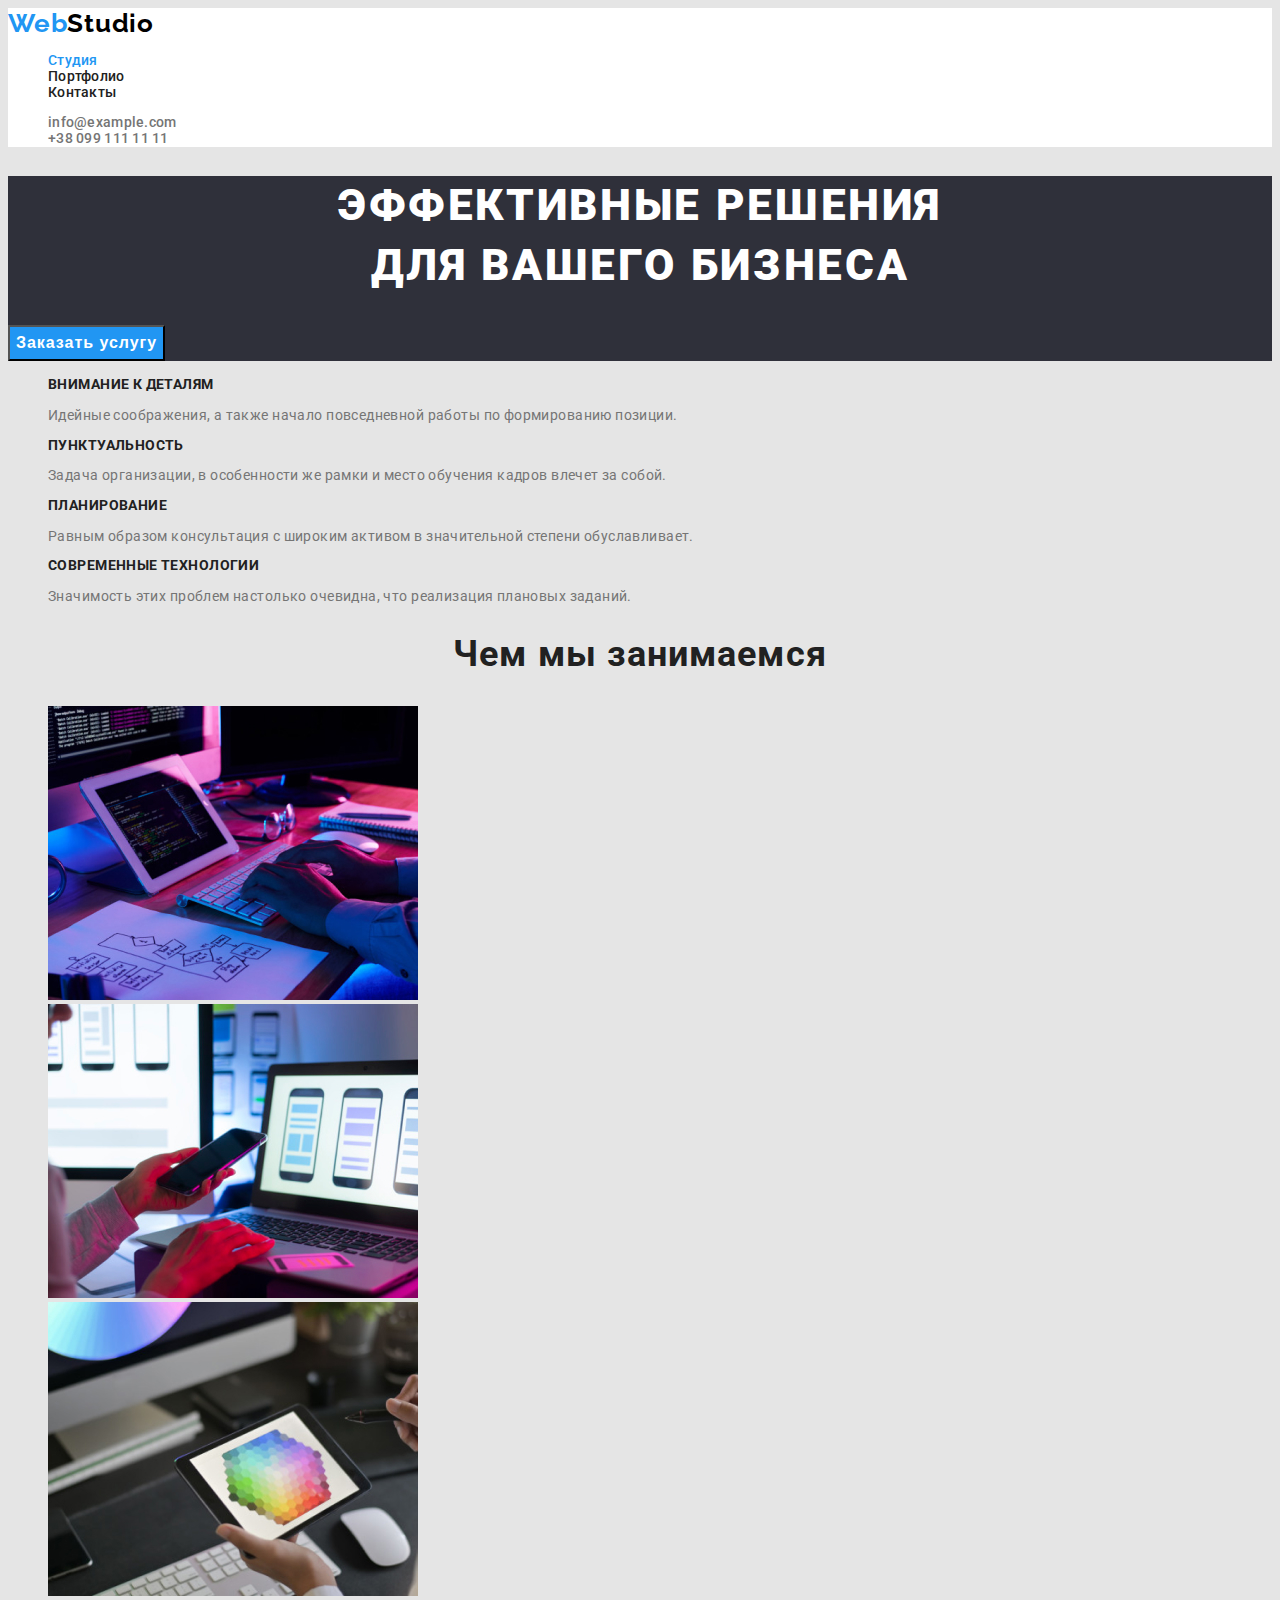
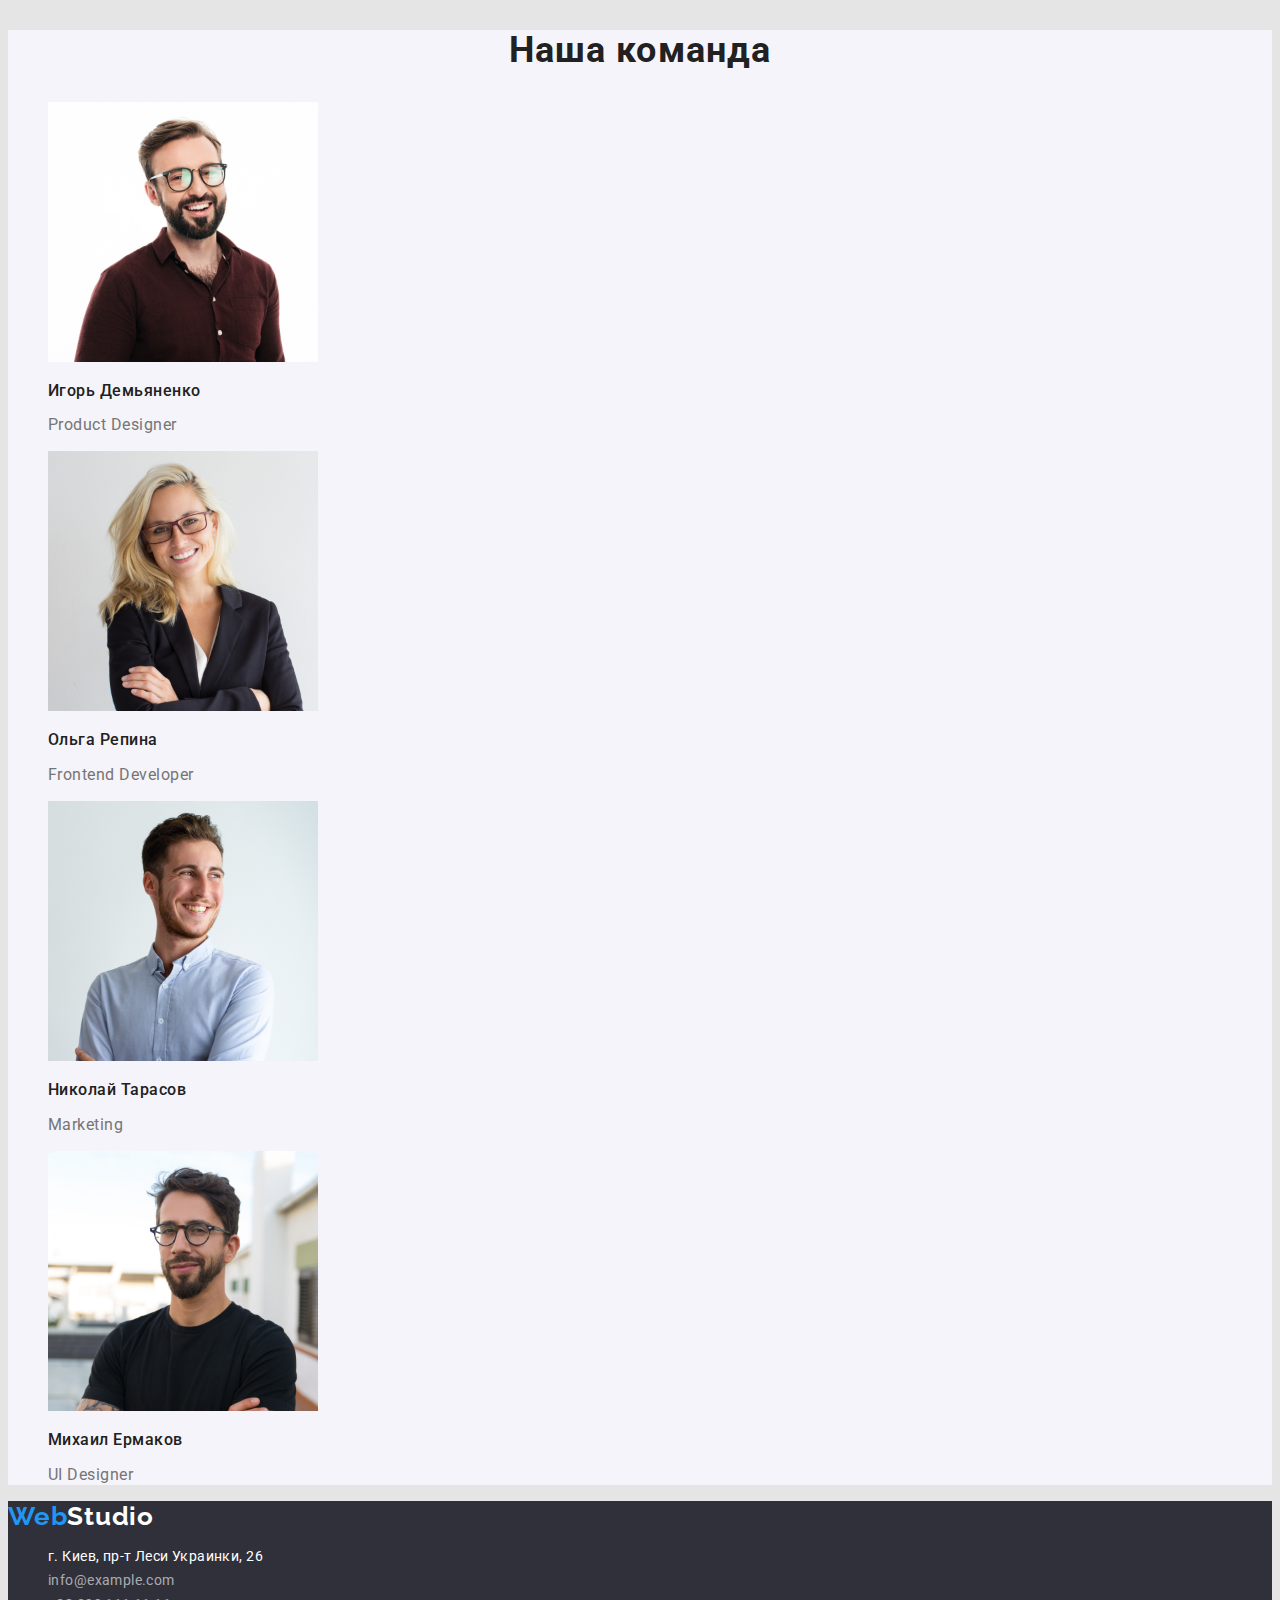
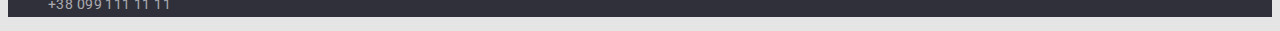
<file: index.html>
<!DOCTYPE html>
<html lang="ru">

<head>
    <meta charset="UTF-8" />
    <meta http-equiv="X-UA-Compatible" content="IE=edge" />
    <meta name="viewport" content="width=device-width, initial-scale=1.0" />
    <title>spec</title>
    <link href="https://fonts.googleapis.com/css2?family=Roboto:wght@400;500;700;900&display=swap" rel="stylesheet">
    <link href="https://fonts.googleapis.com/css2?family=Raleway:wght@700&display=swap" rel="stylesheet">
    <link rel="stylesheet" href="./css/styles.css">

    <!--Шапка-->
    <header>
        <nav>
            <a href="./index.html" class="logo-header">Web<span class="span-nav">Studio</span></a>
            <ul class="site-nav list">
                <li><a href="" class="link current">Студия</a></li>
                <li><a href="./portfolio.html" class="link">Портфолио</a></li>
                <li><a href="" class="link">Контакты</a></li>
            </ul>
        </nav>
        <ul class="contact-nav list text">
            <li>
                <a href="info@example.com" class="link">info@example.com</a>
            </li>
            <li>
                <a href="tel:+380991111111" class="link">+38 099 111 11 11</a>
            </li>
        </ul>
    </header>
    <main>
        <!--герой-->
        <section class="hero">
            <h1 class="hero-title">
                Эффективные решения<br />
                для вашего бизнеса
            </h1>

            <button type="button" class="button primary">Заказать услугу</button>
        </section>
        <!--перечень-->
        <section class="section">
            <ul class="skroll-list list">
                <li class="skroll-list-element">
                    <h3 class="skroll-list-title">Внимание к деталям</h3>
                    <p class="skroll-list-paragraph">
                        Идейные соображения, а также начало повседневной работы по
                        формированию позиции.
                    </p>
                </li>
                <li class="skroll-list-element">
                    <h3 class="skroll-list-title">Пунктуальность</h3>
                    <p class="skroll-list-paragraph">
                        Задача организации, в особенности же рамки и место обучения кадров
                        влечет за собой.
                    </p>
                </li>
                <li class="skroll-list-element">
                    <h3 class="skroll-list-title">Планирование</h3>
                    <p class="skroll-list-paragraph">
                        Равным образом консультация с широким активом в значительной
                        степени обуславливает.
                    </p>
                </li>
                <li class="skroll-list-element">
                    <h3 class="skroll-list-title">Современные технологии</h3>
                    <p class="skroll-list-paragraph">
                        Значимость этих проблем настолько очевидна, что реализация
                        плановых заданий.
                    </p>
                </li>
            </ul>
        </section>
        <!--чем мы занимаемся-->
        <section class="section">
            <h2 class="section-title">Чем мы занимаемся</h2>
            <ul class="section-title-list list">
                <li>
                    <img src="./images/1.jpg" alt=" набо текста на клавиатуре" width="370" />
                </li>
                <li>
                    <img src="./images/2.jpg" alt="рука с телефоном перед ноутбуком" width="370" />
                </li>
                <li>
                    <img src="./images/3.jpg" alt="графический планшет в руке" width="370" />
                </li>
            </ul>
        </section>
        <!--наша команда-->
        <section class="command-section">
            <h2 class="command-title">Наша команда</h2>
            <ul class="command-list list">
                <li class="command-list-element">
                    <a href=""><img src="./images/4.jpg" alt="Игорь Демьяненко" width="270" /></a>
                    <h3 class="command-list-title">Игорь Демьяненко</h3>
                    <p class="command-list-paragraph">Product Designer</p>
                </li>
                <li class="command-list-element">
                    <a href=""><img src="./images/5.jpg" alt="Ольга Репина" width="270" /></a>
                    <h3 class="command-list-title">Ольга Репина</h3>
                    <p class="command-list-paragraph">Frontend Developer</p>
                </li>
                <li class="command-list-element">
                    <a href=""><img src="./images/6.jpg" alt="Николай Тарасов" width="270" /></a>
                    <h3 class="command-list-title">Николай Тарасов</h3>
                    <p class="command-list-paragraph">Marketing</p>
                </li>
                <li class="command-list-element">
                    <a href=""><img src="./images/7.jpg" alt="Михаил Ермаков" width="270" /></a>
                    <h3 class="command-list-title">Михаил Ермаков</h3>
                    <p class="command-list-paragraph">UI Designer</p>
                </li>
            </ul>

        </section>
    </main>

    <!--футер-->
    <footer class="footer">
        <a href="./index.html" class="logo-footer">Web<span class="span-footer">Studio</span></a>
        <address>
            <ul class="footer-contact list ">
                <li>
                    <a href="" class="address">г. Киев, пр-т Леси Украинки, 26</a>
                </li>
                <li>
                    <a href="info@example.com" class="link">info@example.com</a>
                </li>
                <li>
                    <a href="tel:+38-099-111-11-11" class="link">+38 099 111 11 11</a>
                </li>
            </ul>
        </address>
    </footer>
    </body>

</html>
</file>
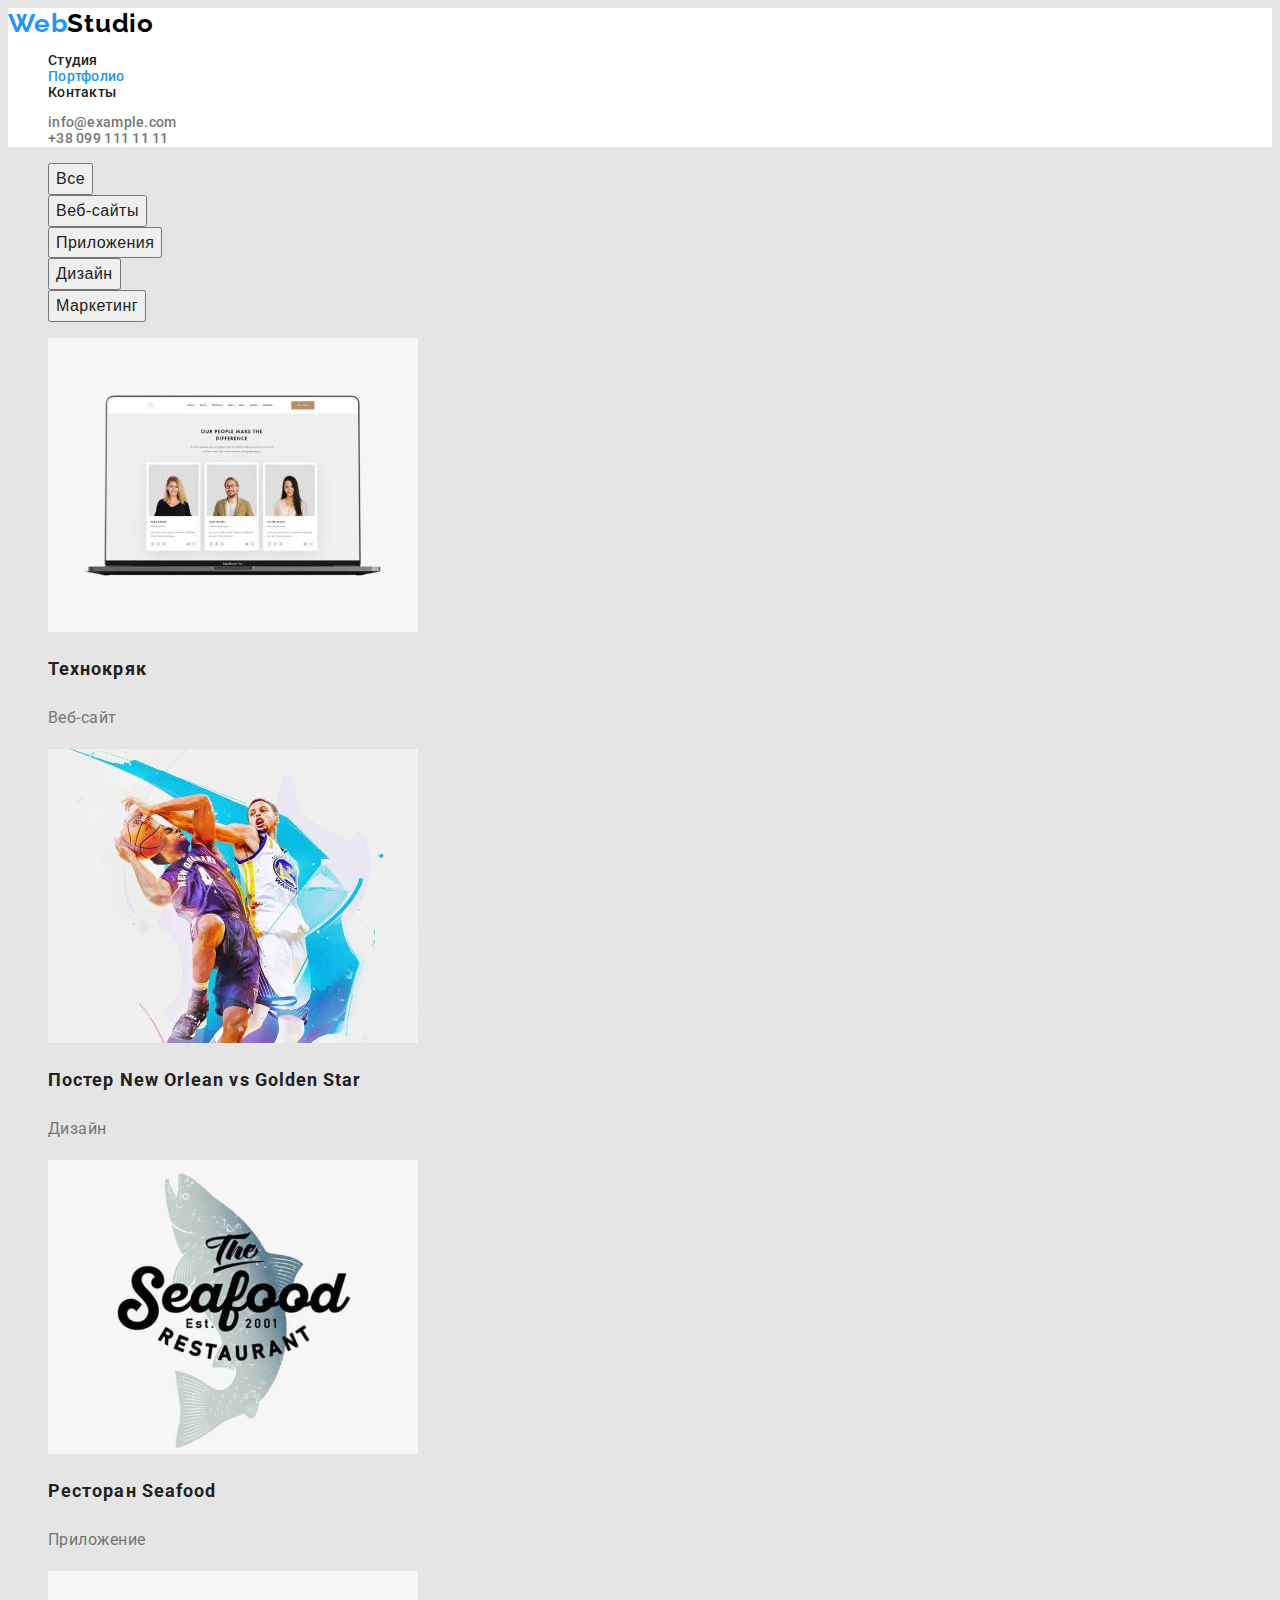
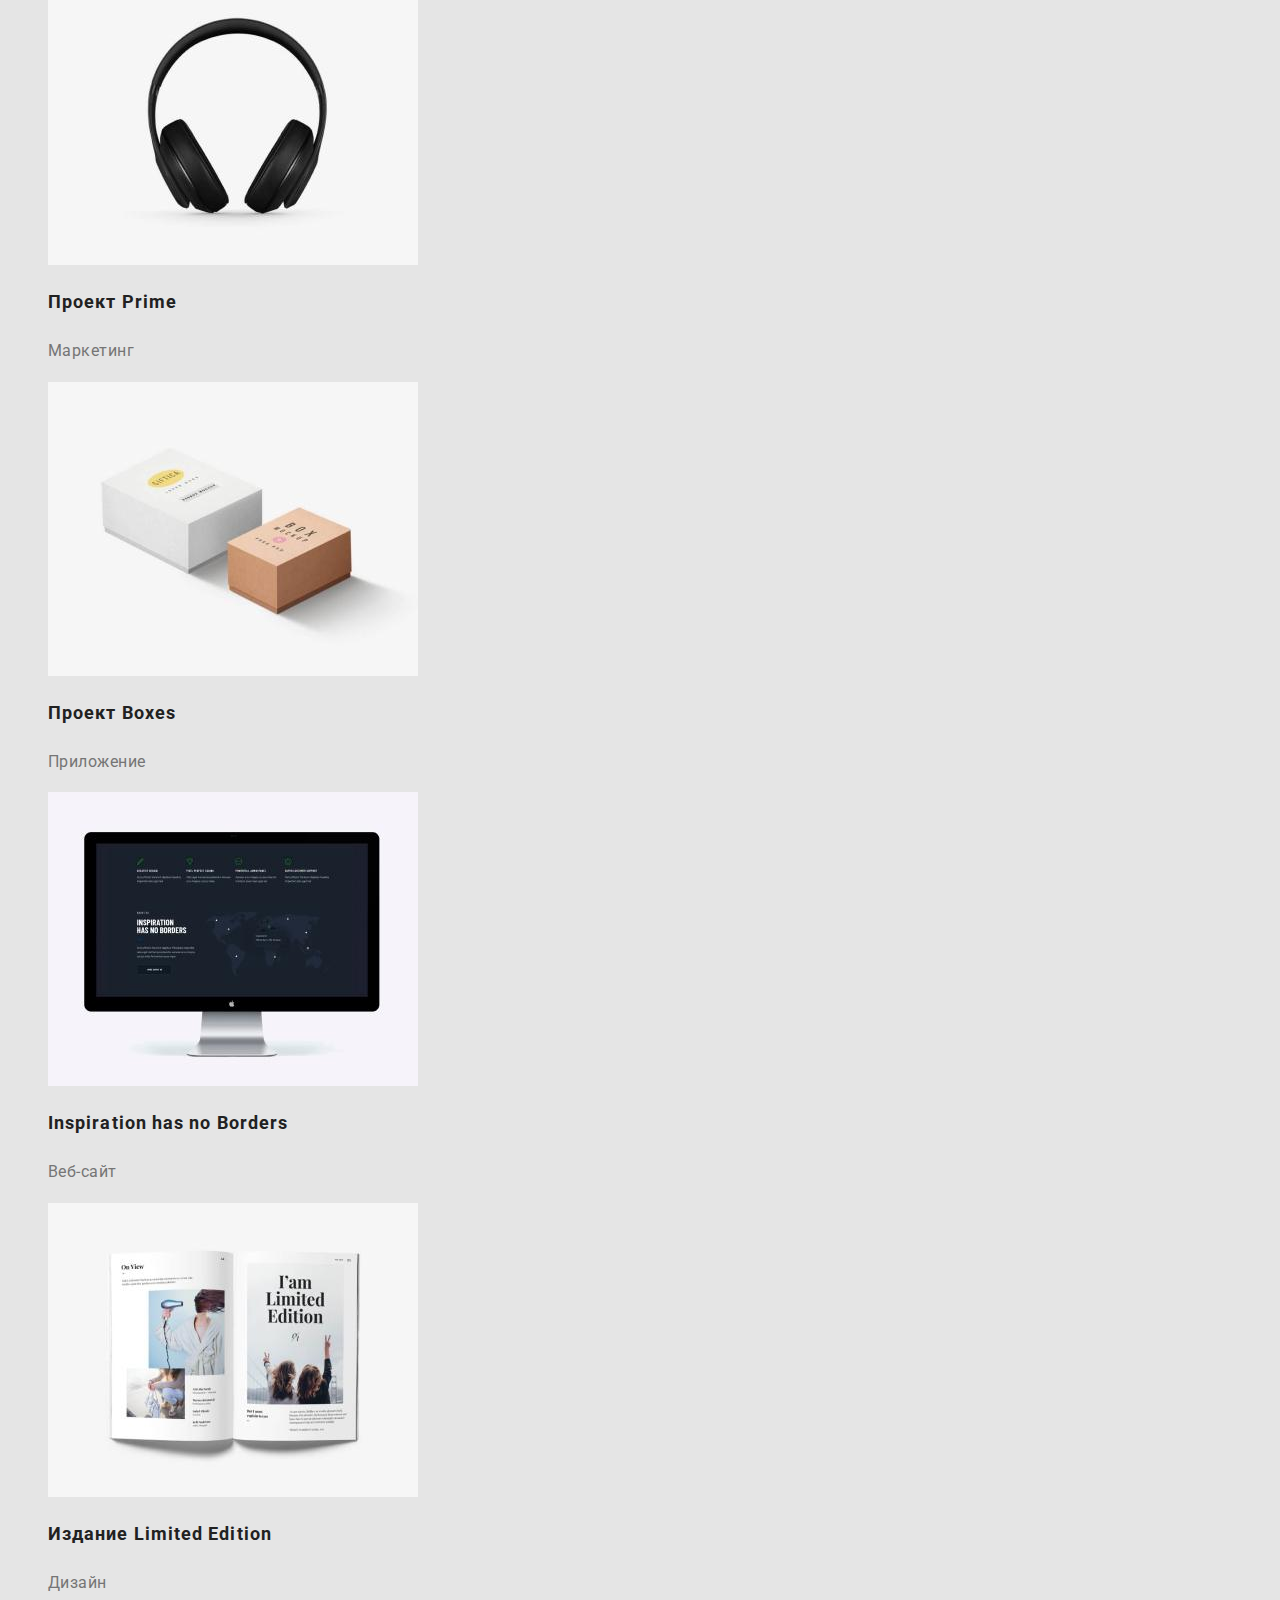
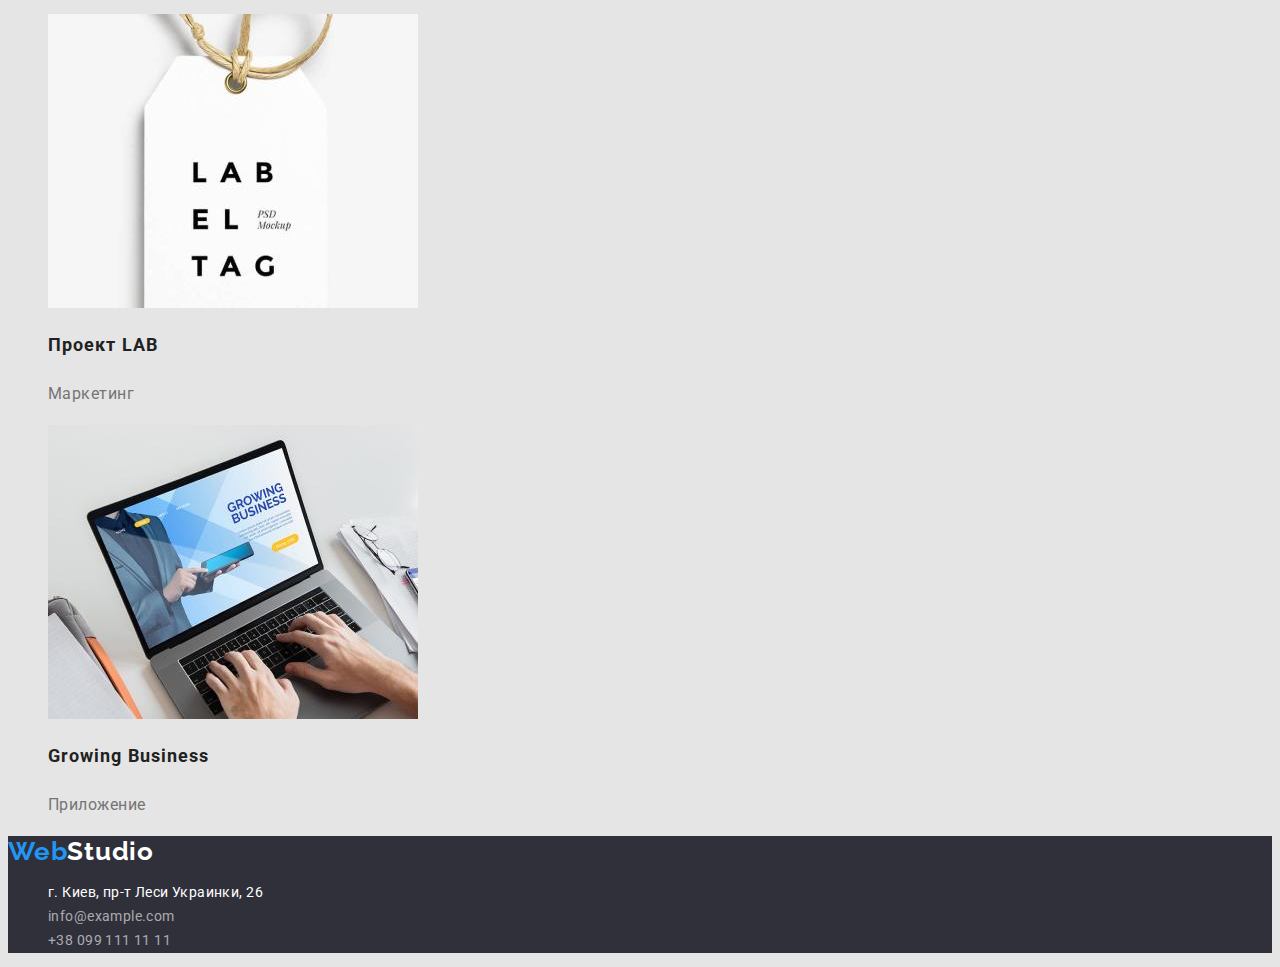
<file: portfolio.html>
<!DOCTYPE html>
<html lang="ru">

<head>
    <meta charset="UTF-8" />
    <meta http-equiv="X-UA-Compatible" content="IE=edge" />
    <meta name="viewport" content="width=device-width, initial-scale=1.0" />
    <link href="https://fonts.googleapis.com/css2?family=Roboto:wght@400;500;700;900&display=swap" rel="stylesheet">
    <link href="https://fonts.googleapis.com/css2?family=Raleway:wght@700&display=swap" rel="stylesheet">
    <title>portfolio</title>
    <link rel="stylesheet" href="./css/styles.css">
</head>

<body>
    <!--Шапка-->
    <header>
        <nav>
            <a href="./index.html" class="logo-portfolio-hed">Web<span class="span-nav">Studio</span></a>
            <ul class="portfolio-site-nav  list">
                <li><a href="./index.html" class="link ">Студия</a></li>
                <li><a href="./portfolio.html" class="link current">Портфолио</a></li>
                <li><a href="" class="link ">Контакты</a></li>
            </ul>
        </nav>
        <ul class="portfolio-contact-nav list">
            <li>
                <a href="info@example.com" class="link">info@example.com</a>
            </li>
            <li>
                <a href="tel:+380991111111" class="link">+38 099 111 11 11</a>
            </li>
        </ul>
    </header>
    <main>
        <h1 class="visually-hidden">Портфолио</h1>
        <!--портфолю-->
        <section class="portfolio-section">
            <ul class="portfolio-button list">
                <li><button type="button" class="button-portfolio secondary">Все</button></li>
                <li><button type="button" class="button-portfolio secondary">Веб-сайты</button></li>
                <li><button type="button" class="button-portfolio secondary">Приложения</button></li>
                <li><button type="button" class="button-portfolio secondary">Дизайн</button></li>
                <li><button type="button" class="button-portfolio secondary">Маркетинг</button></li>
            </ul>
            <ul class="portfolio-list list">
                <li class="portfolio-list-element">
                    <a href=""><img src="./images/img1.jpg" alt="ноутбук" width="370"></a>
                    <h2 class="portfolio-list-title title">Технокряк</h2>
                    <p class="portfolio-list-paragraph">Веб-сайт</p>
                </li>
                <li class="portfolio-list-element">
                    <a href=""><img src="./images/img2.jpg" alt="два баскетболиста" width="370"></a>
                    <h2 class="portfolio-list-title title">Постер New Orlean vs Golden Star</h2>
                    <p class="portfolio-list-paragraph">Дизайн</p>
                </li>
                <li class="portfolio-list-element">
                    <a href=""><img src="./images/img3.jpg" alt="надпись ресторан и логотип рыба" width="370"></a>
                    <h2 class="portfolio-list-title title">Ресторан Seafood</h2>
                    <p class="portfolio-list-paragraph">Приложение</p>
                </li>
                <li class="portfolio-list-element">
                    <a href=""><img src="./images/img4.jpg" alt="наушники" width="370"></a>
                    <h2 class="portfolio-list-title title">Проект Prime</h2>
                    <p class="portfolio-list-paragraph">Маркетинг</p>
                </li>
                <li class="portfolio-list-element">
                    <a href=""><img src="./images/img5.jpg" alt="две коробки" width="370"></a>
                    <h2 class="portfolio-list-title title">Проект Boxes</h2>
                    <p class="portfolio-list-paragraph">Приложение</p>
                </li>
                <li class="portfolio-list-element">
                    <a href=""><img src="./images/img6.jpg" alt="монитор" width="370"></a>
                    <h2 class="portfolio-list-title title">Inspiration has no Borders</h2>
                    <p class="portfolio-list-paragraph">Веб-сайт</p>
                </li>
                <li class="portfolio-list-element">
                    <a href=""><img src="./images/img7.jpg" alt="развернутый журнал" width="370"></a>
                    <h2 class="portfolio-list-title title">Издание Limited Edition</h2>
                    <p class="portfolio-list-paragraph">Дизайн</p>
                </li>
                <li class="portfolio-list-element">
                    <a href=""><img src="./images/img8.jpg" alt="лейба на нитке" width="370"></a>
                    <h2 class="portfolio-list-title title">Проект LAB</h2>
                    <p class="portfolio-list-paragraph">Маркетинг</p>
                </li>
                <li class="portfolio-list-element">
                    <a href=""><img src="./images/img9.jpg" alt="ноут с руками на клавиатуре" width="370"></a>
                    <h2 class="portfolio-list-title title">Growing Business</h2>
                    <p class="portfolio-list-paragraph">Приложение</p>
                </li>
            </ul>

        </section>
    </main>
    <!--футер-->
    <footer class="porfolio-footer">
        <a href="./index.html" class="logo-porfolio-footer">Web<span class="span-footer">Studio</span></a>
        <address>
            <ul class="portfolio-footer-contact list">
                <li>
                    <a href="" class="address">г. Киев, пр-т Леси Украинки, 26</a>
                </li>
                <li>
                    <a href="info@example.com" class="link">info@example.com</a>
                </li>
                <li>
                    <a href="tel:+38-099-111-11-11" class="link">+38 099 111 11 11</a>
                </li>
            </ul>
        </address>
    </footer>
</body>

</html>
</file>
<file: css/styles.css>
/* цвет основного текста #212121 */
/* вторичній цвет #757575 */
/* белый  #FFFFFF */
/* акцент #2196F3 */
/* вторичный цвет фона #E5E5E5 */
:root {
  --primary-text-color: #757575;
  --title-text-color: #212121;
  --accent-color: #2196f3;
  --primary-white-color: #ffffff;
  --button-secondary-color: #f5f4fa;
  --primary-bg-color: #e5e5e5;
}
.list {
  list-style: none;
}
a {
  text-decoration: none;
}

.visually-hidden {
  position: absolute;
  width: 1px;
  height: 1px;
  margin: -1px;
  padding: 0;
  overflow: hidden;
  border: 0;
  clip: rect(0 0 0 0);
}

body {
  background-color: var(--primary-bg-color);
  color: var(--primary-text-color);
  font-family: Roboto;
  font-style: normal;
}
/*-------------HEADER--------- */
header {
  background: #ffffff;
}
.logo-header {
  color: var(--accent-color);
  font-family: Raleway;
  font-style: normal;
  font-weight: 700;
  font-size: 26px;
  line-height: 1.19;
  letter-spacing: 0.03em;
}
.span-nav {
  color: #000000;
}
/* site nav */
.site-nav {
  font-weight: 500;
  font-size: 14px;
  line-height: 1.14;
  letter-spacing: 0.02em;
}
.site-nav .link {
  color: var(--title-text-color);
}
.site-nav .link:hover,
.site-nav .link:focus {
  color: var(--accent-color);
}
.site-nav .link.current {
  color: var(--accent-color);
}
/* contact nav */
.contact-nav {
  font-weight: 500;
  font-size: 14px;
  line-height: 1.14;
  letter-spacing: 0.02em;
}
.contact-nav .link {
  color: var(--primary-text-color);
}
.contact-nav .link:hover,
.contact-nav .link:focus {
  color: var(--accent-color);
}

/*------------ HERO----------- */
.hero {
  background-color: #2f303a;
}
.hero-title {
  font-weight: 900;
  font-size: 44px;
  line-height: 1.36;
  text-align: center;
  letter-spacing: 0.06em;
  text-transform: uppercase;
  color: #ffffff;
}
/* button */
.button {
  color: var(--title-text-color);
  background-color: var(--primary-white-color);

  font-weight: 700;
  font-size: 16px;
  line-height: 1.87;
  display: flex;
  align-items: center;
  text-align: center;
  letter-spacing: 0.06em;
}
.button.primary {
  color: var(--primary-white-color);
  background-color: var(--accent-color);
}
.button.primary:hover {
  background-color: var(--button-secondary-color);
  color: var(--accent-color);
}
/* ---------------SKROLL SECTIONS----------- */

/* skrol list */
.skroll-list-title {
  color: var(--title-text-color);

  font-weight: 700;
  font-size: 14px;
  line-height: 1.14;
  letter-spacing: 0.03em;
  text-transform: uppercase;
}
.skroll-list-paragraph {
  color: var(--primary-text-color);

  font-weight: 400;
  font-size: 14px;
  line-height: 1.17;
  letter-spacing: 0.03em;
}
/* -------ЧЕМ МЫ ЗАНИМАЕМСЯ-------- */
/* section title */
.section-title {
  color: var(--title-text-color);

  font-weight: 700;
  font-size: 36px;
  line-height: 1.16;
  text-align: center;
  letter-spacing: 0.03em;
}
/* ---------COMMAND SECTION---------- */
.command-section {
  background-color: #f5f4fa;
}
.command-title {
  color: var(--title-text-color);

  font-weight: 700;
  font-size: 36px;
  line-height: 1.16;
  text-align: center;
  letter-spacing: 0.03em;
}
.command-list-title {
  color: var(--title-text-color);

  font-weight: 500;
  font-size: 16px;
  line-height: 1.18;
  letter-spacing: 0.03em;
}
.command-list-paragraph {
  color: var(--primary-text-color);

  font-weight: 400;
  font-size: 16px;
  line-height: 1.18;
  letter-spacing: 0.03em;
}
/* --------ФУТЕР---------- */

.footer {
  background-color: #2f303a;
}
.logo-footer {
  color: var(--accent-color);
  font-family: Raleway;
  font-style: normal;
  font-weight: 700;
  font-size: 26px;
  line-height: 1.19;
  letter-spacing: 0.03em;
}
.span-footer {
  color: #ffffff;
}
.footer-contact {
  font-family: Roboto;
  font-style: normal;
  font-weight: 400;
  font-size: 14px;
  line-height: 1.71;
  letter-spacing: 0.03em;
}
.footer-contact .address {
  color: var(--primary-white-color);
}
.footer-contact .address:hover,
.footer-contact .address:focus {
  color: var(--accent-color);
}
.footer-contact .link {
  color: rgba(255, 255, 255, 0.6);
}
.footer-contact .link:hover,
.footer-contact .link:focus {
  color: var(--accent-color);
}

/* ------------PORTFOLIO------------------- */
header {
  background: #ffffff;
}
.logo-portfolio-hed {
  color: var(--accent-color);
  font-family: Raleway;
  font-style: normal;
  font-weight: 700;
  font-size: 26px;
  line-height: 1.19;
  letter-spacing: 0.03em;
}
/* portfolio site nav  */
.portfolio-site-nav {
  font-weight: 500;
  font-size: 14px;
  line-height: 1.14;
  letter-spacing: 0.02em;
}
.portfolio-site-nav .link {
  color: var(--title-text-color);
}
.portfolio-site-nav .link:hover,
.portfolio-site-nav .link:focus {
  color: var(--accent-color);
}
.portfolio-site-nav .link.current {
  color: var(--accent-color);
}
/* contact nav */
.portfolio-contact-nav {
  font-weight: 500;
  font-size: 14px;
  line-height: 1.14;
  letter-spacing: 0.02em;
}
.portfolio-contact-nav .link {
  color: var(--primary-text-color);
}
.portfolio-contact-nav .link:hover,
.portfolio-contact-nav .link:focus {
  color: var(--accent-color);
}
/* portfolio button */
.button-portfolio {
  color: var(--title-text-color);

  font-weight: 500;
  font-size: 16px;
  line-height: 1.62;
  text-align: center;
  letter-spacing: 0.03em;
}
.button-portfolio .secondary {
  color: var(--title-text-color);
  background-color: var(--button-secondary-color);
}

.portfolio-button .button-portfolio.secondary:hover {
  background-color: var(--accent-color);
  color: var(--button-secondary-color);
}

/* portfolio list */
.portfolio-list .title {
  color: var(--title-text-color);
}
.portfolio-list-title {
  font-weight: 700;
  font-size: 18px;
  line-height: 2;
  letter-spacing: 0.06em;
}
.portfolio-list-paragraph {
  font-weight: 400;
  font-size: 16px;
  line-height: 1.87;
  letter-spacing: 0.03em;
}
/* portfolio footer */
.porfolio-footer {
  background-color: #2f303a;
}
.logo-porfolio-footer {
  color: var(--accent-color);
  font-family: Raleway;
  font-style: normal;
  font-weight: 700;
  font-size: 26px;
  line-height: 1.19;
  letter-spacing: 0.03em;
}
.portfolio-footer-contact {
  font-family: Roboto;
  font-style: normal;
  font-weight: 400;
  font-size: 14px;
  line-height: 1.71;
  letter-spacing: 0.03em;
}
.portfolio-footer-contact .address {
  color: var(--primary-white-color);
}
.portfolio-footer-contact .address:hover,
.portfolio-footer-contact .address:focus {
  color: var(--accent-color);
}
.portfolio-footer-contact .link {
  color: rgba(255, 255, 255, 0.6);
}
.portfolio-footer-contact .link:hover,
.portfolio-footer-contact .link:focus {
  color: var(--accent-color);
}
</file>
